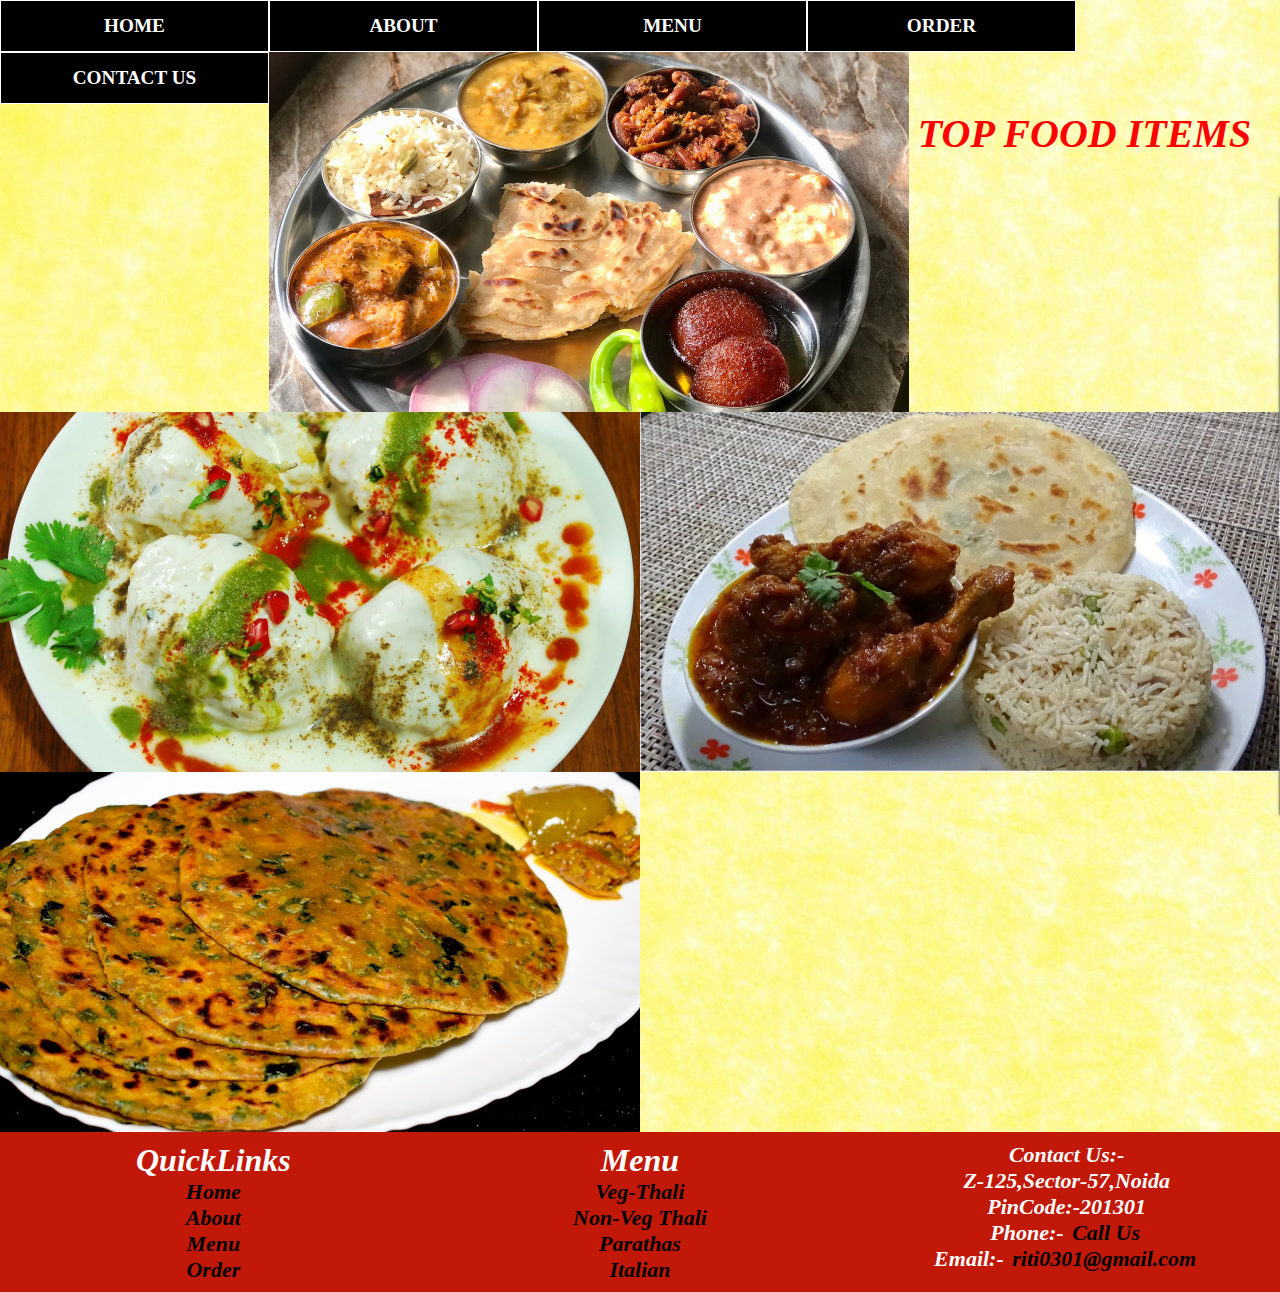
<file: index.html>
<!DOCTYPE html>
<html lang="en">
<head>
 <title>MyRestaurant</title>
 <meta charset="UTF-8">
 <link rel="shortcut icon" href="taco.png">
 <link rel="stylesheet" type="text/css" href="main.css">
 <link rel="stylesheet" type="text/css" href="commoncss.css">
 <link rel="stylesheet" href="https://cdnjs.cloudflare.com/ajax/libs/font-awesome/4.7.0/css/font-awesome.min.css">
</head>

<body>

<div id="menu">
  <ul>
     <li><a href="index.html"><b>HOME</a></li>
     <li><a href="about.html">ABOUT</a></li>
     <li id="menu"><a href="#">MENU</a>
	   <ul>
	     <li><a href="vegthali.html">VEG-THALI</a>
		 <li><a href="nonvegthali.html">NON-VEG THALI</a>
		 <li><a href="parathas.html">PARATHAS</a>
		 <li><a href="pasta.html">PASTA</a>
	   </ul>
	 </li>
     <li><a href="order.html">ORDER</a></li>
     <li><a href="contactus.html">CONTACT US</a></li>
  </ul>
</div>



<div>
   <img src="6.jpg" width="50%";>
	<img src="ch6.jpg" width="50%";>
	<img src="n2.jpg" width="50%";>
	<img src="para3.jpg" width="50%";>
</div>

<div>

<br><br><br><br><br><h1 class="heading">TOP FOOD ITEMS</h1>
</div>

<div class="top_cat">
      <div class="top_cat_pro"><a href="vegthali.html"><img src="8.jpg"></a>
          <div class="ratings">
	         <span class="fa fa-star checked"></span>
	         <span class="fa fa-star checked"></span>
	         <span class="fa fa-star checked"></span>
	         <span class="fa fa-star checked"></span>
	         <span class="fa fa-star checked"></span>
			 <i><h1>Shahi Thali</h1></i>
	      </div>
     </div>
      
	  
	  <div class="top_cat_pro"><a href="nonvegthali.html"><img src="n9.jpg"></a>
         <div class="ratings">
	        <span class="fa fa-star checked"></span>
	        <span class="fa fa-star checked"></span>
	        <span class="fa fa-star checked"></span>
	        <span class="fa fa-star checked"></span>
	        <span class="fa fa-star checked"></span>
			<i><h1>ChickenChangezi</h1></i>
	     </div>
 </div>

</div>

<div class="top_cat">

  <div class="top_cat_pro"><a href="parathas.html"><img src="para1.jpg"></a>
    <div class="ratings">
	<span class="fa fa-star checked"></span>
	<span class="fa fa-star checked"></span>
	<span class="fa fa-star checked"></span>
	<span class="fa fa-star checked"></span>
	<span class="fa fa-star"></span>
	<i><h1>Paneer-Do-Pyaaza</h1></i>
	</div>
  </div>
 
 <div class="top_cat_pro"><a href="pasta.html"><img src="pasta5.jpg"></a>
   <div class="ratings">
   <span class="fa fa-star checked"></span>
   <span class="fa fa-star checked"></span>
	<span class="fa fa-star checked"></span>
	<span class="fa fa-star checked"></span>
	<span class="fa fa-star checked"></span>
	<i><h1>AlfredoPasta</h1></i>
	</div>
 </div>
</div>

<footer class="footer">
  <div class="footerele">
    <div>
      <i><h1>QuickLinks</h1></i>
	  <a href="index.html"><em>Home</em></a><br>
	  <a href="about.html"><em>About</em></a><br>
	  <a href="#menu"><em>Menu</em></a><br>
	  <a href="order.html"><em>Order</em></a><br>
	
	
	</div>	
	  
  </div>
  
  <div class="footerele">
    
    <div>
      
	  <i><h1>Menu</h1></i>
	  
	  <a href="vegthali.html"><em>Veg-Thali</em></a><br>
	  <a href="nonvegthali.html"><em>Non-Veg Thali</em></a><br>
	  <a href="parathas.html"><em>Parathas</em></a><br>
	  <a href="pasta.html"><em>Italian</em></a><br>
	
	
	</div>	
  
  </div>
  
  <div class="footerele">
    <address>
        <center>Contact Us:-</center><center>Z-125,Sector-57,Noida<br>PinCode:-201301<br><b>Phone</b>:- <a href="tel:+918939120932">Call Us      </a><br><b>Email</b>:-
		<a href="mailto:riti0301@gmail">riti0301@gmail.com</a>
    </address>
  </div>
  
</footer>


</body>



</html>
</file>
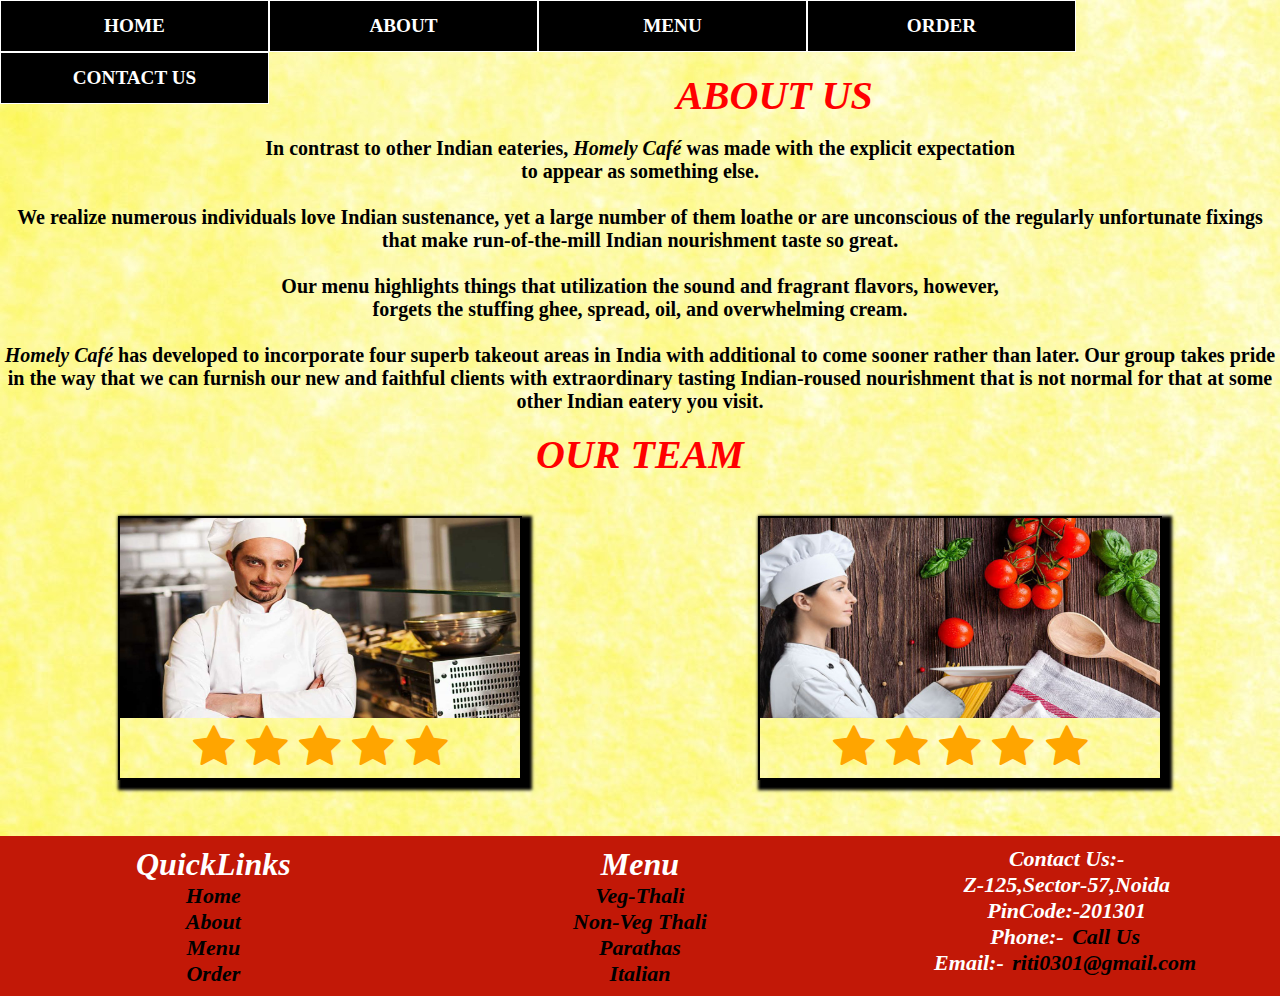
<file: about.html>
<!DOCTYPE html>
<html lang="en">
<head>
 <title>MyRestaurant</title>
 <meta charset="UTF-8">
  <link rel="shortcut icon" href="taco.png">
 <link rel="stylesheet" type="text/css" href="about.css">
  <link rel="stylesheet" type="text/css" href="commoncss.css">
 <link rel="stylesheet" href="https://cdnjs.cloudflare.com/ajax/libs/font-awesome/4.7.0/css/font-awesome.min.css">
</head>

<body>

<div id="menu">
  <ul>
     <li><a href="index.html"><b>HOME</a></li>
     <li><a href="about.html">ABOUT</a></li>
     <li><a href="#">MENU</a>
	   <ul>
	     <li><a href="vegthali.html">VEG-THALI</a>
		 <li><a href="nonvegthali.html">NON-VEG THALI</a>
		 <li><a href="parathas.html">PARATHAS</a>
		 <li><a href="pasta.html">PASTA</a>
	   </ul>
	 </li>
     <li><a href="order.html">ORDER</a></li>
     <li><a href="contactus.html">CONTACT US</a></li>
  </ul>
</div>
<br><br><br><br><i><h1 style="text-align:center; font-size:40px; color:red;">ABOUT US</h1></i><br>

<p style="text-align:center; font-size:20px; font-family:Lucida Console;">
In contrast to other Indian eateries, <em>Homely Café</em> was made with the explicit expectation<br> to appear as something else.

<br><br>
We realize numerous individuals love Indian sustenance, yet a large number of them loathe or are unconscious of the regularly unfortunate fixings that make run-of-the-mill Indian nourishment taste so great.

<br><br>
Our menu highlights things that utilization the sound and fragrant flavors, however,<br>forgets the stuffing ghee, spread, oil, and overwhelming cream.

<br><br>
<em>Homely Café</em> has developed to incorporate four superb takeout areas in India with additional to come sooner rather than later. Our group takes pride in the way that we can furnish our new and faithful clients with extraordinary tasting Indian-roused nourishment that is not normal for that at some other Indian eatery you visit.
</p>

<br><i><h1 style="text-align:center; font-size:40px; color:red;">OUR TEAM</h1></i><br>

<div class="team">
      
	  <div class="team_div"><img src="shef1.jpg">
          <div class="ratings">
	         <span class="fa fa-star checked"></span>
	         <span class="fa fa-star checked"></span>
	         <span class="fa fa-star checked"></span>
	         <span class="fa fa-star checked"></span>
	         <span class="fa fa-star checked"></span>
		  </div>
	  </div>
     
      <div class="team_div"><img src="shef2.jpg">
         <div class="ratings">
	        <span class="fa fa-star checked"></span>
	        <span class="fa fa-star checked"></span>
	        <span class="fa fa-star checked"></span>
	        <span class="fa fa-star checked"></span>
	        <span class="fa fa-star checked"></span>
		</div>  
    </div>
</div>

<br><br>


<footer class="footer">
  <div class="footerele">
    <div>
      <i><h1>QuickLinks</h1></i>
	  <a href="index.html"><em>Home</em></a><br>
	  <a href="about.html"><em>About</em></a><br>
	  <a href="#"><em>Menu</em></a><br>
	  <a href="order.html"><em>Order</em></a><br>
	
	
	</div>	
	  
  </div>
  
  <div class="footerele">
    
    <div>
      
	  <i><h1>Menu</h1></i>
	  
	  <a href="vegthali.html"><em>Veg-Thali</em></a><br>
	  <a href="nonvegthali.html"><em>Non-Veg Thali</em></a><br>
	  <a href="parathas.html"><em>Parathas</em></a><br>
	  <a href="pasta.html"><em>Italian</em></a><br>
	
	
	</div>	
  
  </div>
  
  <div class="footerele">
    <address>
        <center>Contact Us:-</center><center>Z-125,Sector-57,Noida<br>PinCode:-201301<br><b>Phone</b>:- <a href="tel:+918939120932">Call Us      </a><br><b>Email</b>:-
		<a href="mailto:riti0301@gmail">riti0301@gmail.com</a>
    </address>
  </div>
  
</footer>


</body>



</html>
</file>
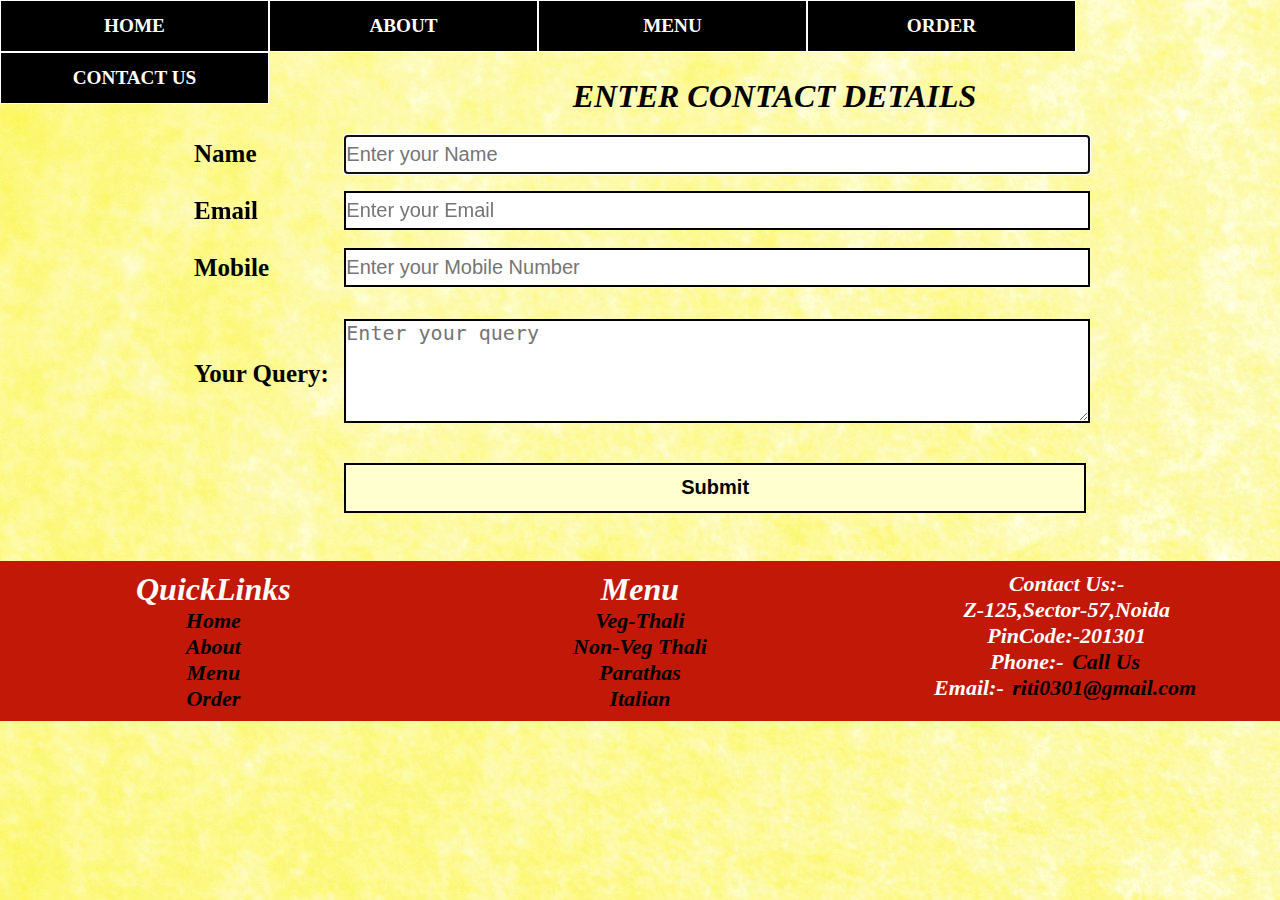
<file: contactus.html>
<!DOCTYPE html>
<html lang="en">
<head>
 <title>MyRestaurant</title>
 <meta charset="UTF-8">
  <link rel="shortcut icon" href="taco.png">
 <link rel="stylesheet" type="text/css" href="ordernow.css">
  <link rel="stylesheet" type="text/css" href="commoncss.css">
 <link rel="stylesheet" href="https://cdnjs.cloudflare.com/ajax/libs/font-awesome/4.7.0/css/font-awesome.min.css">
</head>

<body>

<div id="menu">
  <ul>
     <li><a href="index.html"><b>HOME</a></li>
     <li><a href="about.html">ABOUT</a></li>
     <li><a href="#">MENU</a>
	   <ul>
	     <li><a href="vegthali.html">VEG-THALI</a>
		 <li><a href="nonvegthali.html">NON-VEG THALI</a>
		 <li><a href="parathas.html">PARATHAS</a>
		 <li><a href="pasta.html">PASTA</a>
	   </ul>
	 </li>
     <li><a href="order.html">ORDER</a></li>
     <li><a href="contactus.html">CONTACT US</a></li>
  </ul>
</div>
<br>


<div>
<center>
<i><h1 class="heading">ENTER CONTACT DETAILS</h1></i>

<form action="submit.html">
<table  width="70%" align="center">
  <tr>
    <td width="10%">Name</td>
	<td width="50%"><input type="text" placeholder="Enter your Name" required autofocus></td>
	</tr>
	
	<tr>
	<td>Email</td>
	<td><input type="email" placeholder="Enter your Email" required></td>
	</tr>
	
	<tr>
	<td>Mobile</td>
	<td><input type="tel" placeholder="Enter your Mobile Number" maxlength="10" required></td>
	</tr>
	
	
  
  <tr>
    <td>Your Query:</td>
	<td><textarea placeholder="Enter your query" required></textarea></td>
   </tr>
   
   <tr>
   <td></td>
   <td><input type="submit"></td>
   </tr>
</table>
</form>
</center>
</div>

<br>
<br>



<footer class="footer">
  <div class="footerele">
    <div>
      <i><h1>QuickLinks</h1></i>
	  <a href="index.html"><em>Home</em></a><br>
	  <a href="about.html"><em>About</em></a><br>
	  <a href="#"><em>Menu</em></a><br>
	  <a href="order.html"><em>Order</em></a><br>
	
	
	</div>	
	  
  </div>
  
  <div class="footerele">
    
    <div>
      
	  <i><h1>Menu</h1></i>
	  
	  <a href="vegthali.html"><em>Veg-Thali</em></a><br>
	  <a href="nonvegthali.html"><em>Non-Veg Thali</em></a><br>
	  <a href="parathas.html"><em>Parathas</em></a><br>
	  <a href="pasta.html"><em>Italian</em></a><br>
	
	
	</div>	
  
  </div>
  
  <div class="footerele">
    <address>
        <center>Contact Us:-</center><center>Z-125,Sector-57,Noida<br>PinCode:-201301<br><b>Phone</b>:- <a href="tel:+918939120932">Call Us      </a><br><b>Email</b>:-
		<a href="mailto:riti0301@gmail">riti0301@gmail.com</a>
    </address>
  </div>
  
</footer>


</body>



</html>
</file>
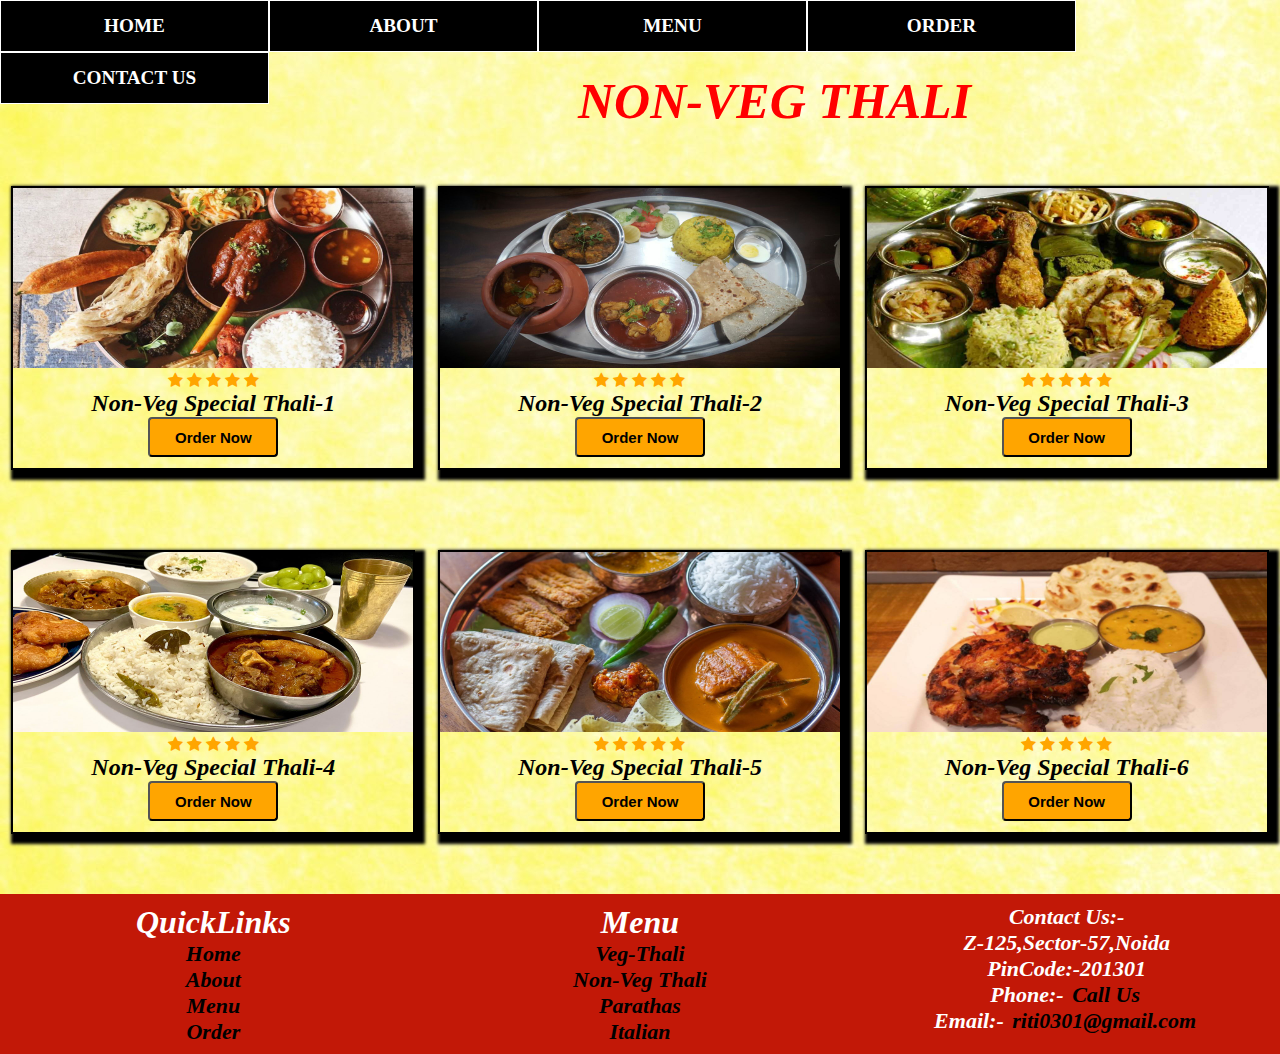
<file: nonvegthali.html>
<!DOCTYPE html>
<html lang="en">
<head>
 <title>MyRestaurant</title>
 <meta charset="UTF-8">
  <link rel="shortcut icon" href="taco.png">
 <link rel="stylesheet" type="text/css" href="vegthali.css">
  <link rel="stylesheet" type="text/css" href="commoncss.css">
 <link rel="stylesheet" href="https://cdnjs.cloudflare.com/ajax/libs/font-awesome/4.7.0/css/font-awesome.min.css">
</head>

<body>

<div id="menu">
  <ul>
     <li><a href="index.html"><b>HOME</a></li>
     <li><a href="about.html">ABOUT</a></li>
     <li><a href="#">MENU</a>
	   <ul>
	     <li><a href="vegthali.html">VEG-THALI</a>
		 <li><a href="nonvegthali.html">NON-VEG THALI</a>
		 <li><a href="parathas.html">PARATHAS</a>
		 <li><a href="pasta.html">PASTA</a>
	   </ul>
	 </li>
     <li><a href="order.html">ORDER</a></li>
     <li><a href="contactus.html">CONTACT US</a></li>
  </ul>
</div>


<br><br><br><br><em><p class="heading">NON-VEG THALI</p></em>
<br>
<br>

<div class="top_cat">
      <div class="top_cat_pro"><img src="n4.jpg">
          <div class="ratings">
	         <span class="fa fa-star checked"></span>
	         <span class="fa fa-star checked"></span>
	         <span class="fa fa-star checked"></span>
	         <span class="fa fa-star checked"></span>
	         <span class="fa fa-star checked"></span>
			 <i><h2>Non-Veg Special Thali-1</h2></i>
	      </div>
		  
		  <div class="button">
		  <a href="order.html"><input type="button" value="Order Now"></a>
		  </div>
     </div>
      
	  
	  <div class="top_cat_pro"><img src="n8.jpg">
         <div class="ratings">
	        <span class="fa fa-star checked"></span>
	        <span class="fa fa-star checked"></span>
	        <span class="fa fa-star checked"></span>
	        <span class="fa fa-star checked"></span>
	        <span class="fa fa-star checked"></span>
			<i><h2>Non-Veg Special Thali-2</h2></i>
	     </div>
		 
		 <div class="button">
		  <a href="order.html"><input type="button" value="Order Now"></a>
		  </div>
	  </div>
	  
	  <div class="top_cat_pro"><img src="n7.jpg">
         <div class="ratings">
	        <span class="fa fa-star checked"></span>
	        <span class="fa fa-star checked"></span>
	        <span class="fa fa-star checked"></span>
	        <span class="fa fa-star checked"></span>
	        <span class="fa fa-star checked"></span>
			<i><h2>Non-Veg Special Thali-3</h2></i>
	     </div>
		 <div class="button">
		  <a href="order.html"><input type="button" value="Order Now"></a>
		  </div>
	  </div>

</div>

<div class="top_cat">
      <div class="top_cat_pro"><img src="n1.jpg">
          <div class="ratings">
	         <span class="fa fa-star checked"></span>
	         <span class="fa fa-star checked"></span>
	         <span class="fa fa-star checked"></span>
	         <span class="fa fa-star checked"></span>
	         <span class="fa fa-star checked"></span>
			 <i><h2>Non-Veg Special Thali-4</h2></i>
	      </div>
		  
		  <div class="button">
		  <a href="order.html"><input type="button" value="Order Now"></a>
		  </div>
	</div>
      
	  
	  <div class="top_cat_pro"><img src="n9.jpg">
         <div class="ratings">
	        <span class="fa fa-star checked"></span>
	        <span class="fa fa-star checked"></span>
	        <span class="fa fa-star checked"></span>
	        <span class="fa fa-star checked"></span>
	        <span class="fa fa-star checked"></span>
			<i><h2>Non-Veg Special Thali-5</h2></i>
	     </div>
		 <div class="button">
		  <a href="order.html"><input type="button" value="Order Now"></a>
		  </div>
	  </div>
	  
	  <div class="top_cat_pro"><img src="n5.jpg">
         <div class="ratings">
	        <span class="fa fa-star checked"></span>
	        <span class="fa fa-star checked"></span>
	        <span class="fa fa-star checked"></span>
	        <span class="fa fa-star checked"></span>
	        <span class="fa fa-star checked"></span>
			<i><h2>Non-Veg Special Thali-6</h2></i>
	     </div>
		 <div class="button">
		  <a href="order.html"><input type="button" value="Order Now"></a>
		  </div>
	  </div>

</div>





<footer class="footer">
  <div class="footerele">
    <div>
      <i><h1>QuickLinks</h1></i>
	  <a href="index.html"><em>Home</em></a><br>
	  <a href="about.html"><em>About</em></a><br>
	  <a href="#"><em>Menu</em></a><br>
	  <a href="order.html"><em>Order</em></a><br>
	
	
	</div>	
	  
  </div>
  
  <div class="footerele">
    
    <div>
      
	  <i><h1>Menu</h1></i>
	  
	  <a href="vegthali.html"><em>Veg-Thali</em></a><br>
	  <a href="nonvegthali.html"><em>Non-Veg Thali</em></a><br>
	  <a href="parathas.html"><em>Parathas</em></a><br>
	  <a href="pasta.html"><em>Italian</em></a><br>
	
	
	</div>	
  
  </div>
  
  <div class="footerele">
    <address>
        <center>Contact Us:-</center><center>Z-125,Sector-57,Noida<br>PinCode:-201301<br><b>Phone</b>:- <a href="tel:+918939120932">Call Us      </a><br><b>Email</b>:-
		<a href="mailto:riti0301@gmail">riti0301@gmail.com</a>
    </address>
  </div>
  
</footer>


</body>



</html>
</file>
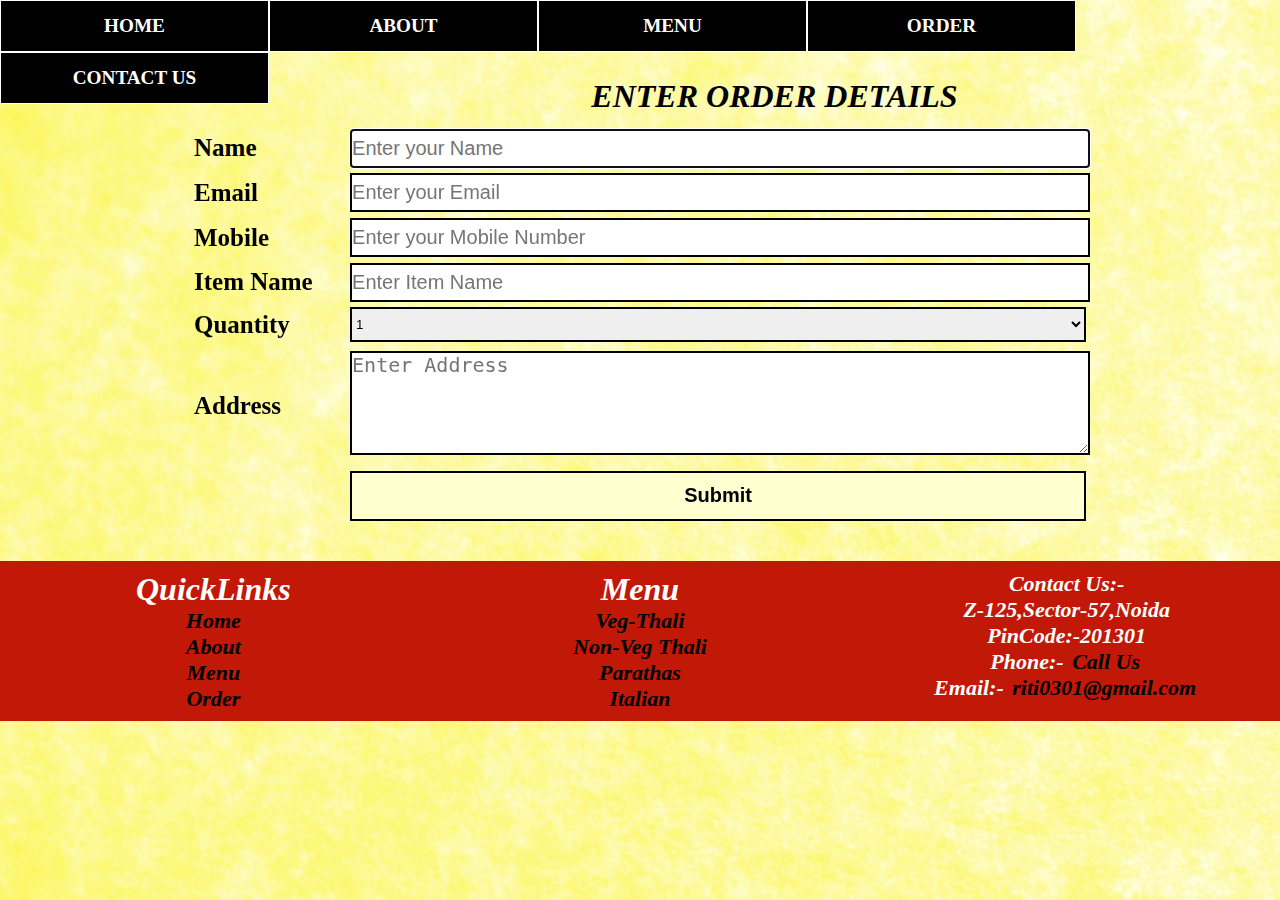
<file: order.html>
<!DOCTYPE html>
<html lang="en">
<head>
 <title>MyRestaurant</title>
 <meta charset="UTF-8">
  <link rel="shortcut icon" href="taco.png">
 <link rel="stylesheet" type="text/css" href="ordernow.css">
  <link rel="stylesheet" type="text/css" href="commoncss.css">
 <link rel="stylesheet" href="https://cdnjs.cloudflare.com/ajax/libs/font-awesome/4.7.0/css/font-awesome.min.css">
</head>

<body>

<div id="menu">
  <ul>
     <li><a href="index.html"><b>HOME</a></li>
     <li><a href="about.html">ABOUT</a></li>
     <li><a href="#">MENU</a>
	   <ul>
	     <li><a href="vegthali.html">VEG-THALI</a>
		 <li><a href="nonvegthali.html">NON-VEG THALI</a>
		 <li><a href="parathas.html">PARATHAS</a>
		 <li><a href="pasta.html">PASTA</a>
	   </ul>
	 </li>
     <li><a href="order.html">ORDER</a></li>
     <li><a href="contactus.html">CONTACT US</a></li>
  </ul>
</div>
<br>


<div>
<center>
<i><h1 class="heading">ENTER ORDER DETAILS</h1></i>

<form action="submit.html">
<table width="70%" align="center">
  <tr>
    <td width="10%">Name</td>
	<td width="50%"><input type="text" placeholder="Enter your Name" required autofocus></td>
	</tr>
	
	<tr>
	<td>Email</td>
	<td><input type="email" placeholder="Enter your Email" required></td>
	</tr>
	
	<tr>
	<td>Mobile</td>
	<td><input type="tel" pattern="^\d{10}$" placeholder="Enter your Mobile Number" maxlength="10" required></td>
	</tr>
	
	<tr>
	<td>Item Name</td>
	<td><input type="text" placeholder="Enter Item Name" required></td>
  </tr>
  
  <tr>
	<td>Quantity</td>
	  <td>  
	   <select>
		    <option>1</option>
			<option>2</option>
			<option>3</option>
			<option>4</option>
			<option>5</option>
		</select>
	</td>
  </tr>
  
  <tr>
    <td>Address</td>
	<td><textarea placeholder="Enter Address" required></textarea></td>
   </tr>
   
   <tr>
   <td></td>
   <td><input type="submit"></td>
   </tr>
</table>
</form>
</center>
</div>

<br>
<br>



<footer class="footer">
  <div class="footerele">
    <div>
      <i><h1>QuickLinks</h1></i>
	  <a href="index.html"><em>Home</em></a><br>
	  <a href="about.html"><em>About</em></a><br>
	  <a href="#"><em>Menu</em></a><br>
	  <a href="order.html"><em>Order</em></a><br>
	
	
	</div>	
	  
  </div>
  
  <div class="footerele">
    
    <div>
      
	  <i><h1>Menu</h1></i>
	  
	  <a href="vegthali.html"><em>Veg-Thali</em></a><br>
	  <a href="nonvegthali.html"><em>Non-Veg Thali</em></a><br>
	  <a href="parathas.html"><em>Parathas</em></a><br>
	  <a href="pasta.html"><em>Italian</em></a><br>
	
	
	</div>	
  
  </div>
  
  <div class="footerele">
    <address>
        <center>Contact Us:-</center><center>Z-125,Sector-57,Noida<br>PinCode:-201301<br><b>Phone</b>:- <a href="tel:+918939120932">Call Us      </a><br><b>Email</b>:-
		<a href="mailto:riti0301@gmail">riti0301@gmail.com</a>
    </address>
  </div>
  
</footer>


</body>



</html>
</file>
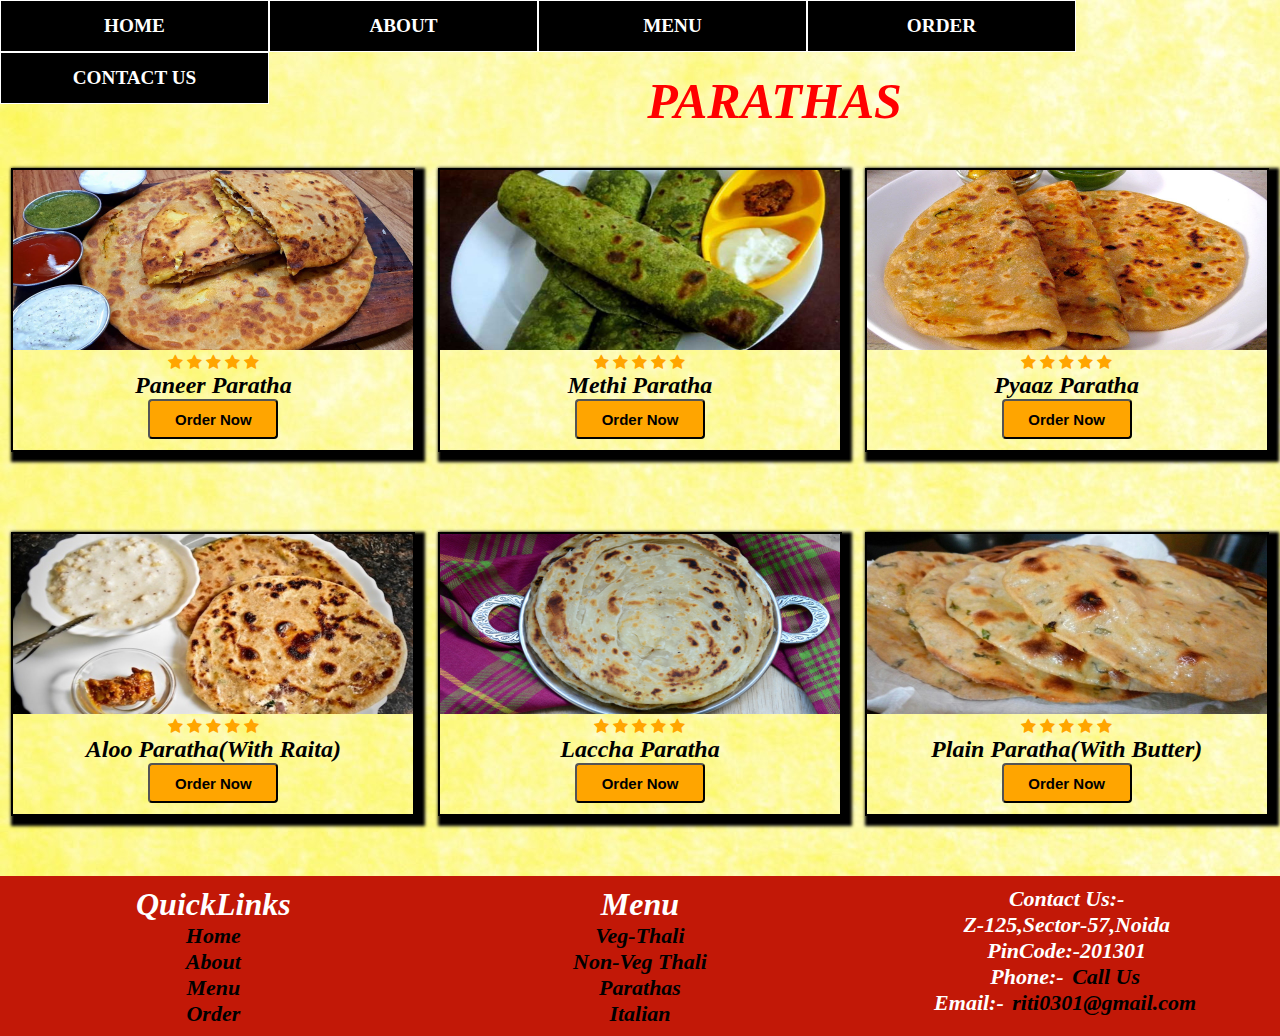
<file: parathas.html>
<!DOCTYPE html>
<html lang="en">
<head>
 <title>MyRestaurant</title>
 <meta charset="UTF-8">
  <link rel="shortcut icon" href="taco.png">
 <link rel="stylesheet" type="text/css" href="vegthali.css">
 <link rel="stylesheet" type="text/css" href="commoncss.css">
 <link rel="stylesheet" href="https://cdnjs.cloudflare.com/ajax/libs/font-awesome/4.7.0/css/font-awesome.min.css">
</head>

<body>

<div id="menu">
  <ul>
     <li><a href="index.html"><b>HOME</a></li>
     <li><a href="about.html">ABOUT</a></li>
     <li><a href="#">MENU</a>
	   <ul>
	     <li><a href="vegthali.html">VEG-THALI</a>
		 <li><a href="nonvegthali.html">NON-VEG THALI</a>
		 <li><a href="parathas.html">PARATHAS</a>
		 <li><a href="pasta.html">PASTA</a>
	   </ul>
	 </li>
     <li><a href="order.html">ORDER</a></li>
     <li><a href="contactus.html">CONTACT US</a></li>
  </ul>
</div>


<br><br><br><br><em><p class="heading">PARATHAS</p></em><br>

<div class="top_cat">
      <div class="top_cat_pro"><img src="para1.jpg">
          <div class="ratings">
	         <span class="fa fa-star checked"></span>
	         <span class="fa fa-star checked"></span>
	         <span class="fa fa-star checked"></span>
	         <span class="fa fa-star checked"></span>
	         <span class="fa fa-star checked"></span>
			 <i><h2>Paneer Paratha</h2></i>
	      </div>
		  
		  <div class="button">
		  <a href="order.html"><input type="button" value="Order Now"></a>
		  </div>
     </div>
      
	  
	  <div class="top_cat_pro"><img src="para5.jpg">
         <div class="ratings">
	        <span class="fa fa-star checked"></span>
	        <span class="fa fa-star checked"></span>
	        <span class="fa fa-star checked"></span>
	        <span class="fa fa-star checked"></span>
	        <span class="fa fa-star checked"></span>
			<i><h2>Methi Paratha</h2></i>
	     </div>
		 
		 <div class="button">
		  <a href="order.html"><input type="button" value="Order Now"></a>
		  </div>
	  </div>
	  
	  <div class="top_cat_pro"><img src="para4.jpg">
         <div class="ratings">
	        <span class="fa fa-star checked"></span>
	        <span class="fa fa-star checked"></span>
	        <span class="fa fa-star checked"></span>
	        <span class="fa fa-star checked"></span>
	        <span class="fa fa-star checked"></span>
			<i><h2>Pyaaz Paratha</h2></i>
	     </div>
		 <div class="button">
		  <a href="order.html"><input type="button" value="Order Now"></a>
		  </div>
	  </div>

</div>

<div class="top_cat">
      <div class="top_cat_pro"><img src="para6.jpg">
          <div class="ratings">
	         <span class="fa fa-star checked"></span>
	         <span class="fa fa-star checked"></span>
	         <span class="fa fa-star checked"></span>
	         <span class="fa fa-star checked"></span>
	         <span class="fa fa-star checked"></span>
			 <i><h2>Aloo Paratha(With Raita)</h2></i>
	      </div>
		  
		  <div class="button">
		  <a href="order.html"><input type="button" value="Order Now"></a>
		  </div>
	</div>
      
	  
	  <div class="top_cat_pro"><img src="para2.jpg">
         <div class="ratings">
	        <span class="fa fa-star checked"></span>
	        <span class="fa fa-star checked"></span>
	        <span class="fa fa-star checked"></span>
	        <span class="fa fa-star checked"></span>
	        <span class="fa fa-star checked"></span>
			<i><h2>Laccha Paratha</h2></i>
	     </div>
		 <div class="button">
		  <a href="order.html"><input type="button" value="Order Now"></a>
		  </div>
	  </div>
	  
	  <div class="top_cat_pro"><img src="para9.jpg">
         <div class="ratings">
	        <span class="fa fa-star checked"></span>
	        <span class="fa fa-star checked"></span>
	        <span class="fa fa-star checked"></span>
	        <span class="fa fa-star checked"></span>
	        <span class="fa fa-star checked"></span>
			<i><h2>Plain Paratha(With Butter)</h2></i>
	     </div>
		 <div class="button">
		  <a href="order.html"><input type="button" value="Order Now"></a>
		  </div>
	  </div>

</div>





<footer class="footer">
  <div class="footerele">
    <div>
      <i><h1>QuickLinks</h1></i>
	  <a href="index.html"><em>Home</em></a><br>
	  <a href="about.html"><em>About</em></a><br>
	  <a href="#"><em>Menu</em></a><br>
	  <a href="order.html"><em>Order</em></a><br>
	
	
	</div>	
	  
  </div>
  
  <div class="footerele">
    
    <div>
      
	  <i><h1>Menu</h1></i>
	  
	  <a href="vegthali.html"><em>Veg-Thali</em></a><br>
	  <a href="nonvegthali.html"><em>Non-Veg Thali</em></a><br>
	  <a href="parathas.html"><em>Parathas</em></a><br>
	  <a href="pasta.html"><em>Italian</em></a><br>
	
	
	</div>	
  
  </div>
  
  <div class="footerele">
    <address>
        <center>Contact Us:-</center><center>Z-125,Sector-57,Noida<br>PinCode:-201301<br><b>Phone</b>:- <a href="tel:+918939120932">Call Us      </a><br><b>Email</b>:-
		<a href="mailto:riti0301@gmail">riti0301@gmail.com</a>
    </address>
  </div>
  
</footer>


</body>



</html>
</file>
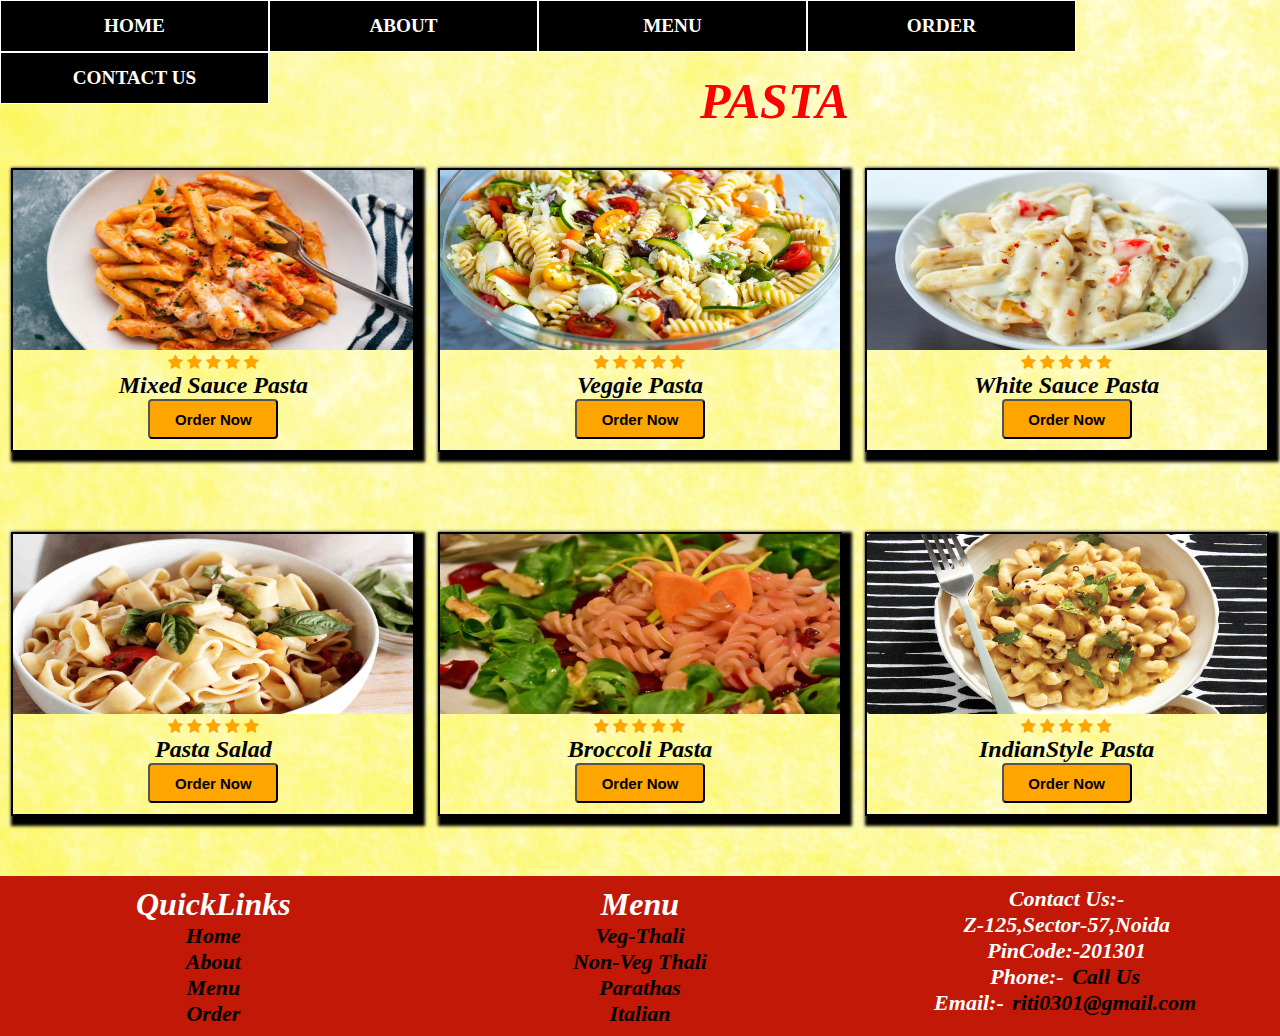
<file: pasta.html>
<!DOCTYPE html>
<html lang="en">
<head>
 <title>MyRestaurant</title>
 <meta charset="UTF-8">
  <link rel="shortcut icon" href="taco.png">
 <link rel="stylesheet" type="text/css" href="commoncss.css">
 <link rel="stylesheet" type="text/css" href="vegthali.css">
 <link rel="stylesheet" href="https://cdnjs.cloudflare.com/ajax/libs/font-awesome/4.7.0/css/font-awesome.min.css">
</head>

<body>

<div id="menu">
  <ul>
     <li><a href="index.html"><b>HOME</a></li>
     <li><a href="about.html">ABOUT</a></li>
     <li><a href="#">MENU</a>
	   <ul>
	     <li><a href="vegthali.html">VEG-THALI</a>
		 <li><a href="nonvegthali.html">NON-VEG THALI</a>
		 <li><a href="parathas.html">PARATHAS</a>
		 <li><a href="pasta.html">PASTA</a>
	   </ul>
	 </li>
     <li><a href="order.html">ORDER</a></li>
     <li><a href="contactus.html">CONTACT US</a></li>
  </ul>
</div>


<br><br><br><br><em><p class="heading">PASTA</p></em><br>

<div class="top_cat">
      <div class="top_cat_pro"><img src="pasta1.jpg">
          <div class="ratings">
	         <span class="fa fa-star checked"></span>
	         <span class="fa fa-star checked"></span>
	         <span class="fa fa-star checked"></span>
	         <span class="fa fa-star checked"></span>
	         <span class="fa fa-star checked"></span>
			 <i><h2>Mixed Sauce Pasta</h2></i>
	      </div>
		  
		  <div class="button">
		  <a href="order.html"><input type="button" value="Order Now"></a>
		  </div>
     </div>
      
	  
	  <div class="top_cat_pro"><img src="pasta6.jpg">
         <div class="ratings">
	        <span class="fa fa-star checked"></span>
	        <span class="fa fa-star checked"></span>
	        <span class="fa fa-star checked"></span>
	        <span class="fa fa-star checked"></span>
	        <span class="fa fa-star checked"></span>
			<i><h2>Veggie Pasta</h2></i>
	     </div>
		 
		 <div class="button">
		  <a href="order.html"><input type="button" value="Order Now"></a>
		  </div>
	  </div>
	  
	  <div class="top_cat_pro"><img src="pasta5.jpg">
         <div class="ratings">
	        <span class="fa fa-star checked"></span>
	        <span class="fa fa-star checked"></span>
	        <span class="fa fa-star checked"></span>
	        <span class="fa fa-star checked"></span>
	        <span class="fa fa-star checked"></span>
			<i><h2>White Sauce Pasta</h2></i>
	     </div>
		 <div class="button">
		  <a href="order.html"><input type="button" value="Order Now"></a>
		  </div>
	  </div>

</div>

<div class="top_cat">
      <div class="top_cat_pro"><img src="pasta3.jpg">
          <div class="ratings">
	         <span class="fa fa-star checked"></span>
	         <span class="fa fa-star checked"></span>
	         <span class="fa fa-star checked"></span>
	         <span class="fa fa-star checked"></span>
	         <span class="fa fa-star checked"></span>
			 <i><h2>Pasta Salad</h2></i>
	      </div>
		  
		  <div class="button">
		  <a href="order.html"><input type="button" value="Order Now"></a>
		  </div>
	</div>
      
	  
	  <div class="top_cat_pro"><img src="pasta2.jpg">
         <div class="ratings">
	        <span class="fa fa-star checked"></span>
	        <span class="fa fa-star checked"></span>
	        <span class="fa fa-star checked"></span>
	        <span class="fa fa-star checked"></span>
	        <span class="fa fa-star checked"></span>
			<i><h2>Broccoli Pasta</h2></i>
	     </div>
		 <div class="button">
		  <a href="order.html"><input type="button" value="Order Now"></a>
		  </div>
	  </div>
	  
	  <div class="top_cat_pro"><img src="pasta7.jpg">
         <div class="ratings">
	        <span class="fa fa-star checked"></span>
	        <span class="fa fa-star checked"></span>
	        <span class="fa fa-star checked"></span>
	        <span class="fa fa-star checked"></span>
	        <span class="fa fa-star checked"></span>
			<i><h2>IndianStyle Pasta</h2></i>
	     </div>
		 <div class="button">
		  <a href="order.html"><input type="button" value="Order Now"></a>
		  </div>
	  </div>

</div>





<footer class="footer">
  <div class="footerele">
    <div>
      <i><h1>QuickLinks</h1></i>
	  <a href="index.html"><em>Home</em></a><br>
	  <a href="about.html"><em>About</em></a><br>
	  <a href="#"><em>Menu</em></a><br>
	  <a href="order.html"><em>Order</em></a><br>
	
	
	</div>	
	  
  </div>
  
  <div class="footerele">
    
    <div>
      
	  <i><h1>Menu</h1></i>
	  
	  <a href="vegthali.html"><em>Veg-Thali</em></a><br>
	  <a href="nonvegthali.html"><em>Non-Veg Thali</em></a><br>
	  <a href="parathas.html"><em>Parathas</em></a><br>
	  <a href="pasta.html"><em>Italian</em></a><br>
	
	
	</div>	
  
  </div>
  
  <div class="footerele">
    <address>
        <center>Contact Us:-</center><center>Z-125,Sector-57,Noida<br>PinCode:-201301<br><b>Phone</b>:- <a href="tel:+918939120932">Call Us      </a><br><b>Email</b>:-
		<a href="mailto:riti0301@gmail">riti0301@gmail.com</a>
    </address>
  </div>
  
</footer>


</body>



</html>
</file>
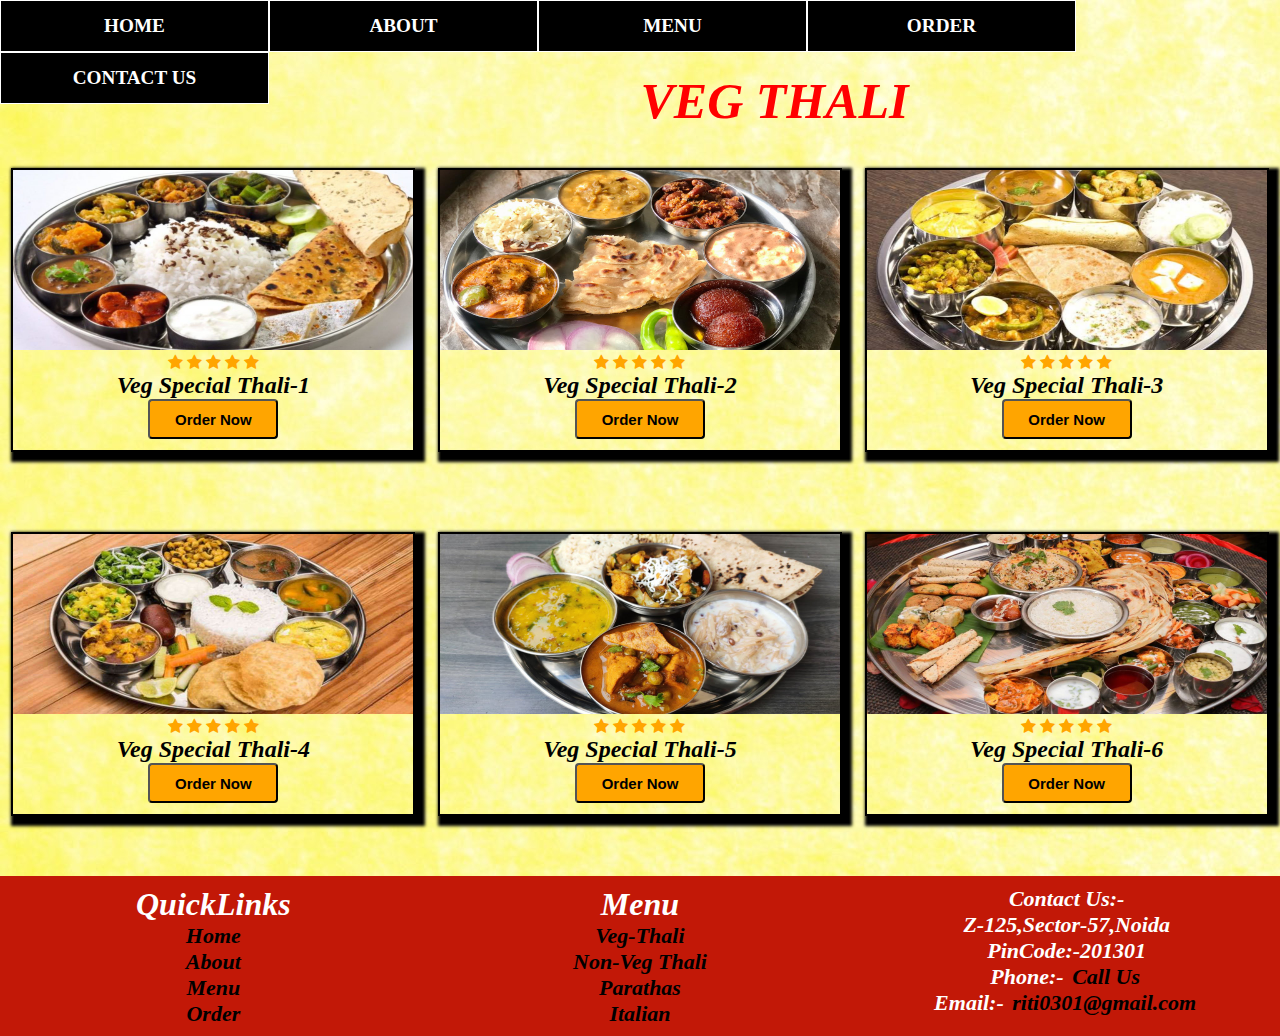
<file: vegthali.html>
<!DOCTYPE html>
<html lang="en">
<head>
 <title>MyRestaurant</title>
 <meta charset="UTF-8">
  <link rel="shortcut icon" href="taco.png">
 <link rel="stylesheet" type="text/css" href="vegthali.css">
 <link rel="stylesheet" type="text/css" href="commoncss.css">
 <link rel="stylesheet" href="https://cdnjs.cloudflare.com/ajax/libs/font-awesome/4.7.0/css/font-awesome.min.css">
</head>

<body>

<div id="menu">
  <ul>
     <li><a href="index.html"><b>HOME</a></li>
     <li><a href="about.html">ABOUT</a></li>
     <li><a href="#">MENU</a>
	   <ul>
	     <li><a href="vegthali.html">VEG-THALI</a>
		 <li><a href="nonvegthali.html">NON-VEG THALI</a>
		 <li><a href="parathas.html">PARATHAS</a>
		 <li><a href="pasta.html">PASTA</a>
	   </ul>
	 </li>
     <li><a href="order.html">ORDER</a></li>
     <li><a href="contactus.html">CONTACT US</a></li>
  </ul>
</div>


<br><br><br><br><em><p class="heading">VEG THALI</p></em><br>

<div class="top_cat">
      <div class="top_cat_pro"><img src="5.jpg">
          <div class="ratings">
	         <span class="fa fa-star checked"></span>
	         <span class="fa fa-star checked"></span>
	         <span class="fa fa-star checked"></span>
	         <span class="fa fa-star checked"></span>
	         <span class="fa fa-star checked"></span>
			 <i><h2>Veg Special Thali-1</h2></i>
	      </div>
		  
		  <div class="button">
		  <a href="order.html"><input type="button" value="Order Now"></a>
		  </div>
     </div>
      
	  
	  <div class="top_cat_pro"><img src="6.jpg">
         <div class="ratings">
	        <span class="fa fa-star checked"></span>
	        <span class="fa fa-star checked"></span>
	        <span class="fa fa-star checked"></span>
	        <span class="fa fa-star checked"></span>
	        <span class="fa fa-star checked"></span>
			<i><h2>Veg Special Thali-2</h2></i>
	     </div>
		 
		 <div class="button">
		  <a href="order.html"><input type="button" value="Order Now"></a>
		  </div>
	  </div>
	  
	  <div class="top_cat_pro"><img src="9.jpg">
         <div class="ratings">
	        <span class="fa fa-star checked"></span>
	        <span class="fa fa-star checked"></span>
	        <span class="fa fa-star checked"></span>
	        <span class="fa fa-star checked"></span>
	        <span class="fa fa-star checked"></span>
			<i><h2>Veg Special Thali-3</h2></i>
	     </div>
		 <div class="button">
		  <a href="order.html"><input type="button" value="Order Now"></a>
		  </div>
	  </div>

</div>

<div class="top_cat">
      <div class="top_cat_pro"><img src="1.jpg">
          <div class="ratings">
	         <span class="fa fa-star checked"></span>
	         <span class="fa fa-star checked"></span>
	         <span class="fa fa-star checked"></span>
	         <span class="fa fa-star checked"></span>
	         <span class="fa fa-star checked"></span>
			 <i><h2>Veg Special Thali-4</h2></i>
	      </div>
		  
		  <div class="button">
		  <a href="order.html"><input type="button" value="Order Now"></a>
		  </div>
	</div>
      
	  
	  <div class="top_cat_pro"><img src="11.jpg">
         <div class="ratings">
	        <span class="fa fa-star checked"></span>
	        <span class="fa fa-star checked"></span>
	        <span class="fa fa-star checked"></span>
	        <span class="fa fa-star checked"></span>
	        <span class="fa fa-star checked"></span>
			<i><h2>Veg Special Thali-5</h2></i>
	     </div>
		 <div class="button">
		  <a href="order.html"><input type="button" value="Order Now"></a>
		  </div>
	  </div>
	  
	  <div class="top_cat_pro"><img src="8.jpg">
         <div class="ratings">
	        <span class="fa fa-star checked"></span>
	        <span class="fa fa-star checked"></span>
	        <span class="fa fa-star checked"></span>
	        <span class="fa fa-star checked"></span>
	        <span class="fa fa-star checked"></span>
			<i><h2>Veg Special Thali-6</h2></i>
	     </div>
		 <div class="button">
		  <a href="order.html"><input type="button" value="Order Now"></a>
		  </div>
	  </div>

</div>





<footer class="footer">
  <div class="footerele">
    <div>
      <i><h1>QuickLinks</h1></i>
	  <a href="index.html"><em>Home</em></a><br>
	  <a href="about.html"><em>About</em></a><br>
	  <a href="#"><em>Menu</em></a><br>
	  <a href="order.html"><em>Order</em></a><br>
	
	
	</div>	
	  
  </div>
  
  <div class="footerele">
    
    <div>
      
	  <i><h1>Menu</h1></i>
	  
	  <a href="vegthali.html"><em>Veg-Thali</em></a><br>
	  <a href="nonvegthali.html"><em>Non-Veg Thali</em></a><br>
	  <a href="parathas.html"><em>Parathas</em></a><br>
	  <a href="pasta.html"><em>Italian</em></a><br>
	
	
	</div>	
  
  </div>
  
  <div class="footerele">
    <address>
        <center>Contact Us:-</center><center>Z-125,Sector-57,Noida<br>PinCode:-201301<br><b>Phone</b>:- <a href="tel:+918939120932">Call Us      </a><br><b>Email</b>:-
		<a href="mailto:riti0301@gmail">riti0301@gmail.com</a>
    </address>
  </div>
  
</footer>


</body>



</html>
</file>
<file: main.css>
img{
	float:left;
}

.heading{
	text-align:center;
	font-style:italic;
	font-family:"Lucida Handwriting";
	font-size:40px;
    padding:20px;
    color:red;
}


.top_cat{
	display:flex;
	justify-content:space-around;
	align-items:center;
	
}
.top_cat_pro{
	border: 2px solid black;
	width:400px;
	height:260px;
	float:left;
	margin-top:20px;
	margin-bottom:60px;
	box-shadow:5px 5px 3px 5px black;
	transition: transform .2s;
}

.top_cat_pro:hover{
	transform: scale(1.2);
}
.top_cat_pro img{
	width:100%;
	height:180px;
	margin-top:20px;
}
.checked{
	color:orange;
}
.ratings{
	text-align:center;
	margin:20px;
	padding:20px;
}

.footer{
	height:auto;
	width:100%;
	display:flex;
	justify-content:space-around;
	align-items:center;
	background-color:#C21807;
	position:sticky;
	
}
.footerele{
	height:150px;
	width:300px;
	border:0px solid blue;
	float:left;
	display:flex;
	justify-content:space-around;
	margin-top:10px;
	color:white;
	text-align:center;
	
	
}
address{
	font-size:22px;
}
.footerele a{
	text-decoration:none;
	color:black;
	font-size:22px;
	margin:3px;
	justify-content:center;
}
.footerele a:hover{
	color:yellow;
}
</file>
<file: commoncss.css>
*{
	margin:0;
	padding:0;
}
body{
	overflow:auto;
	background-image:url("cafe.png");
}

#menu ul{
	list-style:none;
	font-size:1.2em;
}
#menu ul li{
	background-color:black;
	border:1px solid white;
	width:267px;
	height:50px;
	text-align:center;
	line-height:50px;
	float:left;
	position:relative;
}
#menu ul li a{
	text-decoration:none;
	color:white;
	display:block;
	
}
#menu ul li a:hover{
	background-color:green;
}
#menu ul ul{
	display:none;
	position:absolute;
}
#menu ul li:hover > ul{
	display:block;
}

.footer{
	height:auto;
	width:100%;
	display:flex;
	justify-content:space-around;
	align-items:center;
	background-color:#C21807;
	
	
}
.footerele{
	height:150px;
	width:300px;
	border:0px solid blue;
	float:left;
	display:flex;
	justify-content:space-around;
	margin-top:10px;
	color:white;
	text-align:center;
	
	
}
address{
	font-size:22px;
}
.footerele a{
	text-decoration:none;
	color:black;
	font-size:22px;
	margin:3px;
	justify-content:center;
}
.footerele a:hover{
	color:yellow;
}
</file>
<file: about.css>
.team{
	display:flex;
	justify-content:space-around;
	align-items:center;
	
}
.team_div{
	border: 2px solid black;
	width:400px;
	height:260px;
	float:left;
	margin-top:20px;
	margin-bottom:20px;
	box-shadow:5px 5px 3px 5px black;
	transition: transform .2s;
}

.team_div:hover{
	transform: scale(1.2);
}
.team_div img{
	width:100%;
	height:200px;
	
}
.checked{
	color:orange;
}
.ratings{
	text-align:center;
    font-size:45px;
}
</file>
<file: ordernow.css>
.heading{
	margin-top:60px;
	margin-bottom:10px;
	text-align:center;
}
table{
	height:400px;
}
input{
	width:100%;
	height:35px;
	border:2px solid black;
	font-size:20px;
}
textarea{
	width:100%;
	height:100px;
	border:2px solid black;
	font-size:20px;
}
select{
	width:100%;
	height:35px;
	border:2px solid black;
}
td{
	font-size:25px;
	font-weight:bolder;
}
input[type="submit"]{
	height:50px;
	background-color:#ffffcf;
	font-weight:bold;
}
input[type="submit"]:hover{
	background-color:black;
	color:white;
	cursor:pointer;
}
</file>
<file: vegthali.css>
.heading{
	text-align:center; 
	font-size:50px; 
	color:red;
	font-weight:bolder;
	height:5%;
}

.top_cat{
	display:flex;
	justify-content:space-around;
	align-items:center;
	
}
.top_cat_pro{
	border: 2px solid black;
	width:400px;
	height:280px;
	float:left;
	margin-top:20px;
	margin-bottom:60px;
	box-shadow:5px 5px 3px 5px black;
	
}

.top_cat_pro img{
	width:100%;
	height:180px;
	
}
.checked{
	color:orange;
}
.ratings{
	text-align:center;
}

.button{
	display:flex;
	justify-content:center;
	height:40px;
	width:auto;
}

.button input{
	height:40px;
	width:130px;
	border-radius:4px;
	background-color:orange;
	font-size:15px;
	font-weight:bold;
}
.button input:hover{
	background-color:green;
	color:white;
}
</file>
